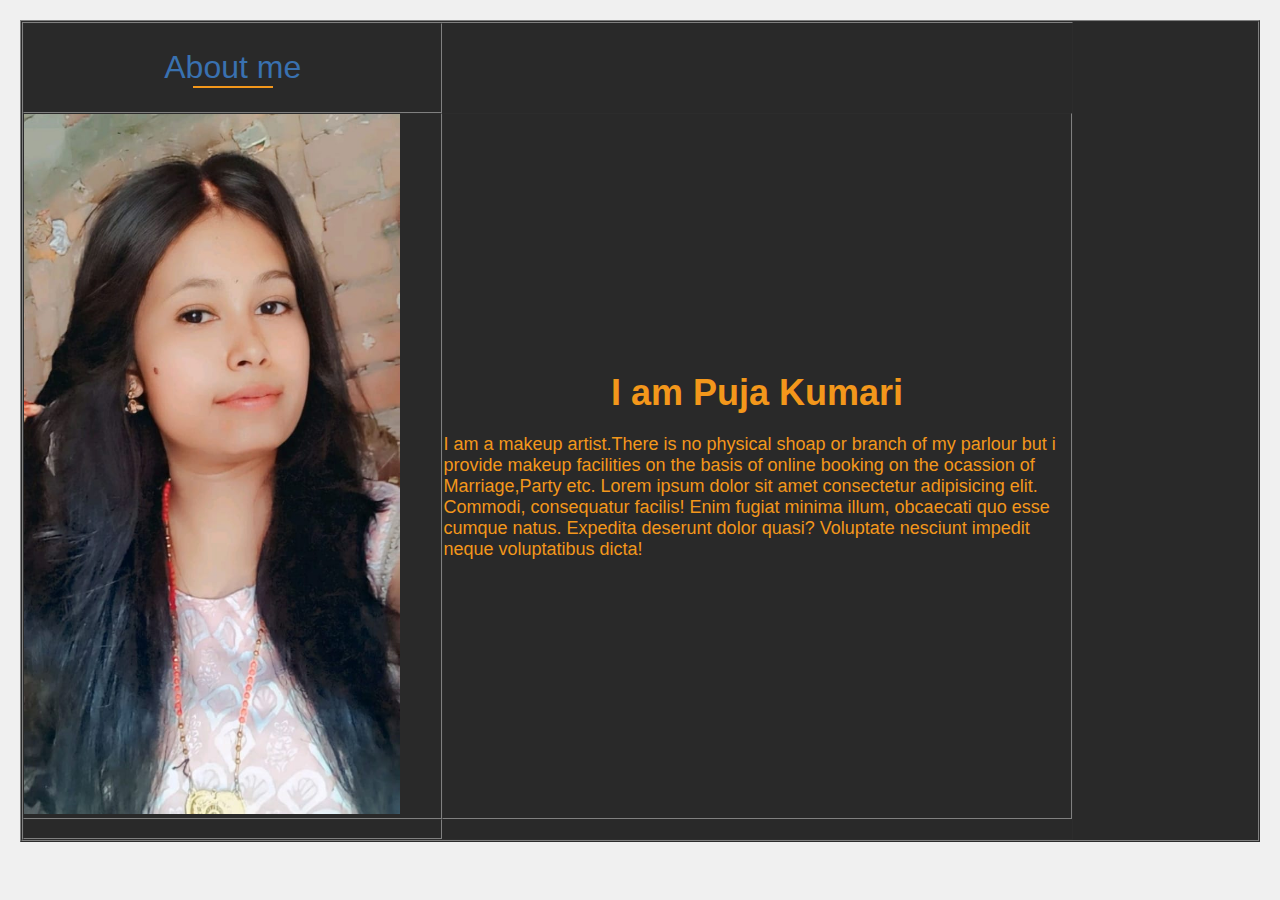
<file: About.html>
<!DOCTYPE html>
<html lang="en">
<head>
    <meta charset="UTF-8">
    <meta name="viewport" content="width=device-width, initial-scale=1.0">
    <link rel="stylesheet" href="Parlour.css">
    <link href="https://cdn.jsdelivr.net/npm/bootstrap@5.0.2/dist/css/bootstrap.min.css" rel="stylesheet" integrity="sha384-EVSTQN3/azprG1Anm3QDgpJLIm9Nao0Yz1ztcQTwFspd3yD65VohhpuuCOmLASjC" crossorigin="anonymous">
    <script src="https://cdn.jsdelivr.net/npm/bootstrap@5.0.2/dist/js/bootstrap.bundle.min.js" integrity="sha384-MrcW6ZMFYlzcLA8Nl+NtUVF0sA7MsXsP1UyJoMp4YLEuNSfAP+JcXn/tWtIaxVXM" crossorigin="anonymous"></script>

    <title>About Us</title>
</head>
<body>
    <!--Start About-->
<table id="About" border="1" Width="100%" cellpadding="1" cellspacing="0" bgcolor="#292929">
    <tr>
            <td>
                <table border="1" cellpadding="15" cellspacing="0" width="85%" align="center">
                <!--Heading Start-->
                    <tr>
                      <td height="90"align="center" valign="middle">
                          <font face="arial" color="#3971b" size="6">
                            About me
                          </font>
                          <hr width="80" color="#f3971b">
                        </td>
                    </tr>
                <!--Heading END-->	
                    <tr>
                    <td width="40%">
                    <img src="Puja .jpg" alt="Puja Kumari" width="90%">
                    </td>
                     <td width="60%">
                     <font face="arial" color="#f3971b" size="4">
                     <h1>
                       I am Puja Kumari
                       
                     </h1>
                    I am a  makeup  artist.There is no  physical shoap or branch of my parlour but i provide makeup  facilities
                    on the basis of online booking on the ocassion of  Marriage,Party  etc. 
                    Lorem ipsum dolor sit amet consectetur adipisicing elit. 
                    Commodi, consequatur facilis! Enim fugiat minima illum, 
                    obcaecati quo esse cumque natus. Expedita deserunt dolor quasi? 
                    Voluptate nesciunt impedit neque voluptatibus dicta!

                     </font>
                     </td>
                     <tr>
                       <td>
                         &nbsp;
                        </td>
                     </tr>
                </table>				 
            </td>
    </tr>
</table>
</body>
</html>
</file>
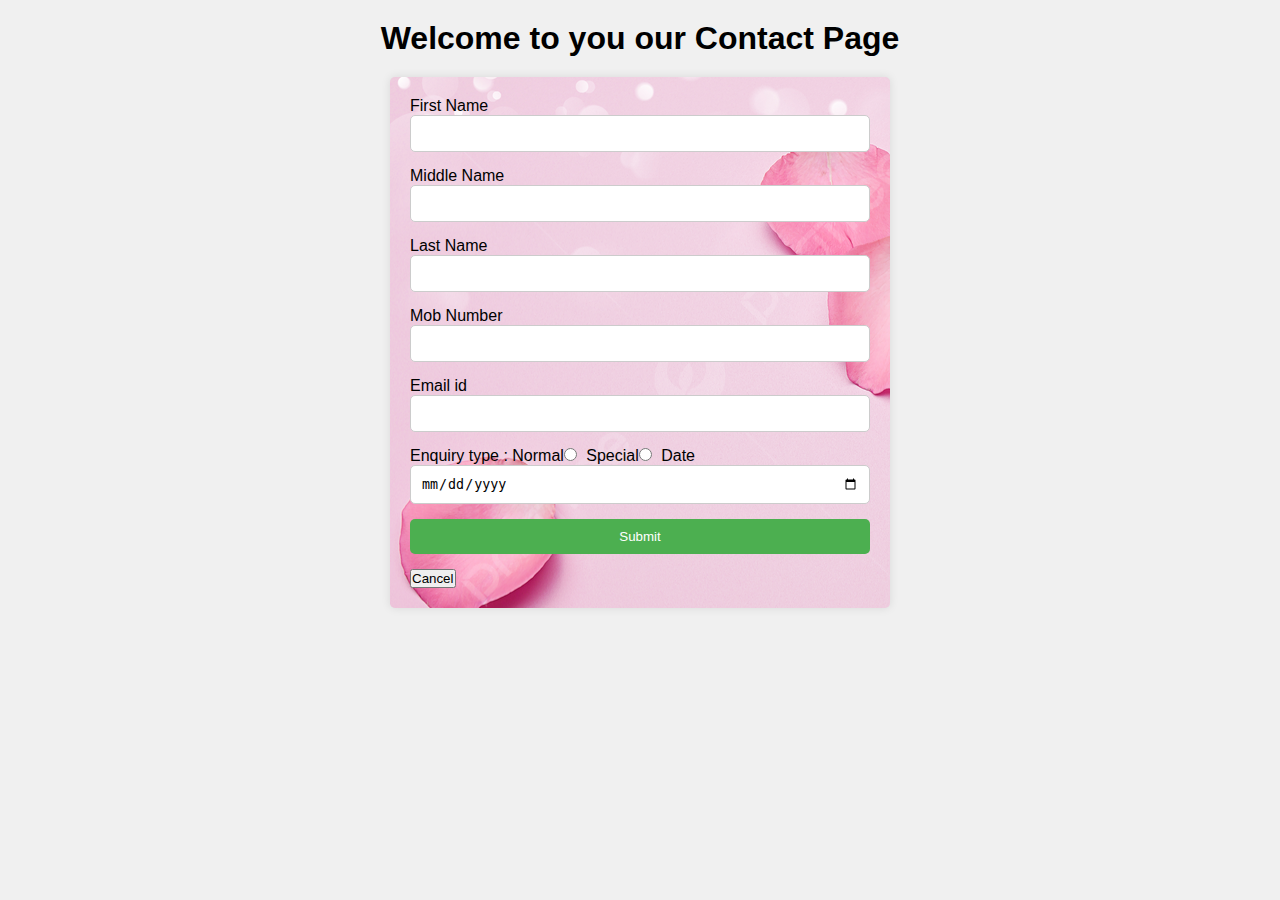
<file: Contact.html>
<!DOCTYPE html>
<html lang="en">
<head>
    <meta charset="UTF-8">
    <meta name="viewport" content="width=device-width, initial-scale=1.0">
   <link rel="stylesheet" href="Parlour.css">
    <title>Contact</title>

</head>
<body>
    <h1>Welcome to you our Contact Page</h1>
    <form id="contactForm">
        First Name<input type="text" id="Fname">
        Middle Name<input type="text" id="Mname">
        Last Name<input type="text" id="Lname">
        Mob Number<input type="number" id="Mnumber">
        Email id<input type="email" id="Email">
        Enquiry type :
        Normal<input type="radio" name="enquiry" value="Normal">
        Special<input type="radio" name="enquiry" value="Special"> 
        Date<input type="date" id="date">
        <button type="submit">Submit</button>
        <button type="button" id="cancelButton">Cancel</button>
    </form>

    <script>
        // Function to handle form submission
        document.getElementById('contactForm').addEventListener('submit', function(event) {
            event.preventDefault(); // Prevent form submission
            
            // Retrieve form values
            var firstName = document.getElementById('Fname').value;
            var middleName = document.getElementById('Mname').value;
            var lastName = document.getElementById('Lname').value;
            var mobNumber = document.getElementById('Mnumber').value;
            var email = document.getElementById('Email').value;
            var enquiryType = document.querySelector('input[name="enquiry"]:checked').value;
            var date = document.getElementById('date').value;

            // Display form data (You can modify this part to handle form submission as needed)
            console.log("First Name: " + firstName);
            console.log("Middle Name: " + middleName);
            console.log("Last Name: " + lastName);
            console.log("Mobile Number: " + mobNumber);
            console.log("Email: " + email);
            console.log("Enquiry Type: " + enquiryType);
            console.log("Date: " + date);
        });

        // Function to handle cancel button click
        document.getElementById('cancelButton').addEventListener('click', function() {
            // Reset form fields
            document.getElementById('contactForm').reset();
        });
    </script>
</body>
</html>
</file>
<file: Parlour.css>
* {
  margin: 0;
  padding: 0;
  box-sizing: border-box;
}

/* Header Styles */
header {
  background-color: #333;
  color: #fff;
  padding: 10px 20px;
  display: flex;
  justify-content: space-between;
  align-items: center;
}

.logo img {
  height: 60px;
  width: 50px;
}

#home {
  background-image: url('Background.jpg'); /* Add the path to your background image */
  background-size: cover;
  color: #fff;
  text-align: center;
  padding: 100px 20px;
}

nav ul {
  list-style: none;
  display: flex;
}

nav ul li {
  margin-right: 20px;
  padding: 1rem;
  justify-content: space-around;
}

nav a {
  text-decoration: none;
  color: #fff;
  font-weight: bold;
}

ul li a:hover {
  color: tomato;
}

.dropdown {
  float: left;
  overflow: hidden;
}

.dropdown .dropbtn {
  font-size: 16px;
  border: none;
  outline: none;
  color: white;
  padding: 14px 16px;
  background-color: inherit;
  font-family: inherit;
  margin: 0;
}

.dropdown-content {
  display: none;
  position: absolute;
  background-color: #f9f9f9;
  min-width: 160px;
  box-shadow: 0px 8px 16px 0px rgba(0, 0, 0, 0.2);
  z-index: 1;
}

.dropdown-content a {
  float: none;
  color: black;
  padding: 12px 16px;
  text-decoration: none;
  display: block;
  text-align: left;
}

.dropdown-content a:hover {
  background-color: #ddd;
}

.dropdown:hover .dropdown-content {
  display: block;
}

.carousel-inner {
  height: 50%;
  width: 25%;
  margin-top: 20px;
  display: block;
}

.menu-category {
  margin-top: 2.5%;
}

.menu-category img {
  height: 40rem;
  width: 18rem;
  padding: 5px;
  align-items: center;
}

.footer {
  margin-top: 75px;
}

.foot-panel1 {
  background-color: #37475a;
  color: white;
  height: 50px;
  display: flex;
  justify-content: center;
  align-items: center;
  font-size: 0.85rem;
}

.foot-panel2 {
  background: #222f3d;
  color: white;
  height: 300px;
  display: flex;
  justify-content: space-evenly;
}

ul {
  margin-top: 20px;
}

ul a {
  display: block;
  font-size: 0.85rem;
  margin-top: 10px;
  color: #dddddd;
}

.foot-panel3 {
  background: #222f3d;
  color: white;
  border-top: 0.5px solid white;
  height: 68px;
  display: flex;
  justify-content: center;
  align-items: center;
}

.logo {
  background-image: url("amazon_logo.png");
  background-size: cover;
  height: 50px;
  width: 100%;
}

.foot-panel4 {
  background-color: #0f1111;
  color: white;
  height: 100px;
  display: flex;
}

.pages {
  padding-top: 25px;
}

.copyright {
  padding-top: 25px;
}

body {
  font-family: Arial, sans-serif;
  margin: 0;
  padding: 20px;
  background-color: #f0f0f0;
}

h1 {
  text-align: center;
  margin-bottom: 20px;
}

form {
  max-width: 500px;
  margin: 0 auto;
  background-color: #fff;
  padding: 20px;
  border-radius: 5px;
  box-shadow: 0px 0px 10px rgba(0, 0, 0, 0.1);
  background-image: url('Contactimg.jpg');
}

form input[type="text"],
form input[type="number"],
form input[type="email"],
form input[type="Date"],
form button[type="submit"],
form button[type="reset"] {
  width: 100%;
  padding: 10px;
  margin-bottom: 15px;
  border: 1px solid #ccc;
  border-radius: 5px;
  box-sizing: border-box;
}

form input[type="radio"] {
  margin-right: 5px;
}

form button[type="submit"],
form button[type="reset"] {
  background-color: #4caf50;
  color: #fff;
  border: none;
  border-radius: 5px;
  padding: 10px 20px;
  cursor: pointer;
  transition: background-color 0.3s;
}

form button[type="submit"]:hover,
form button[type="reset"]:hover {
  background-color: #45a049;
}

@media screen and (max-width: 768px) {
  .menu-category img {
    height: auto;
    width: 100%;
  }
}

@media screen and (max-width: 600px) {
  header {
    flex-direction: column;
    padding: 10px;
  }

  nav ul {
    flex-direction: column;
    align-items: center;
  }

  nav ul li {
    margin: 10px 0;
  }
}

@media screen and (max-width: 500px) {
  .carousel-inner {
    width: 100%;
  }

  .menu-category img {
    height: auto;
    width: 100%;
  }
}
</file>
